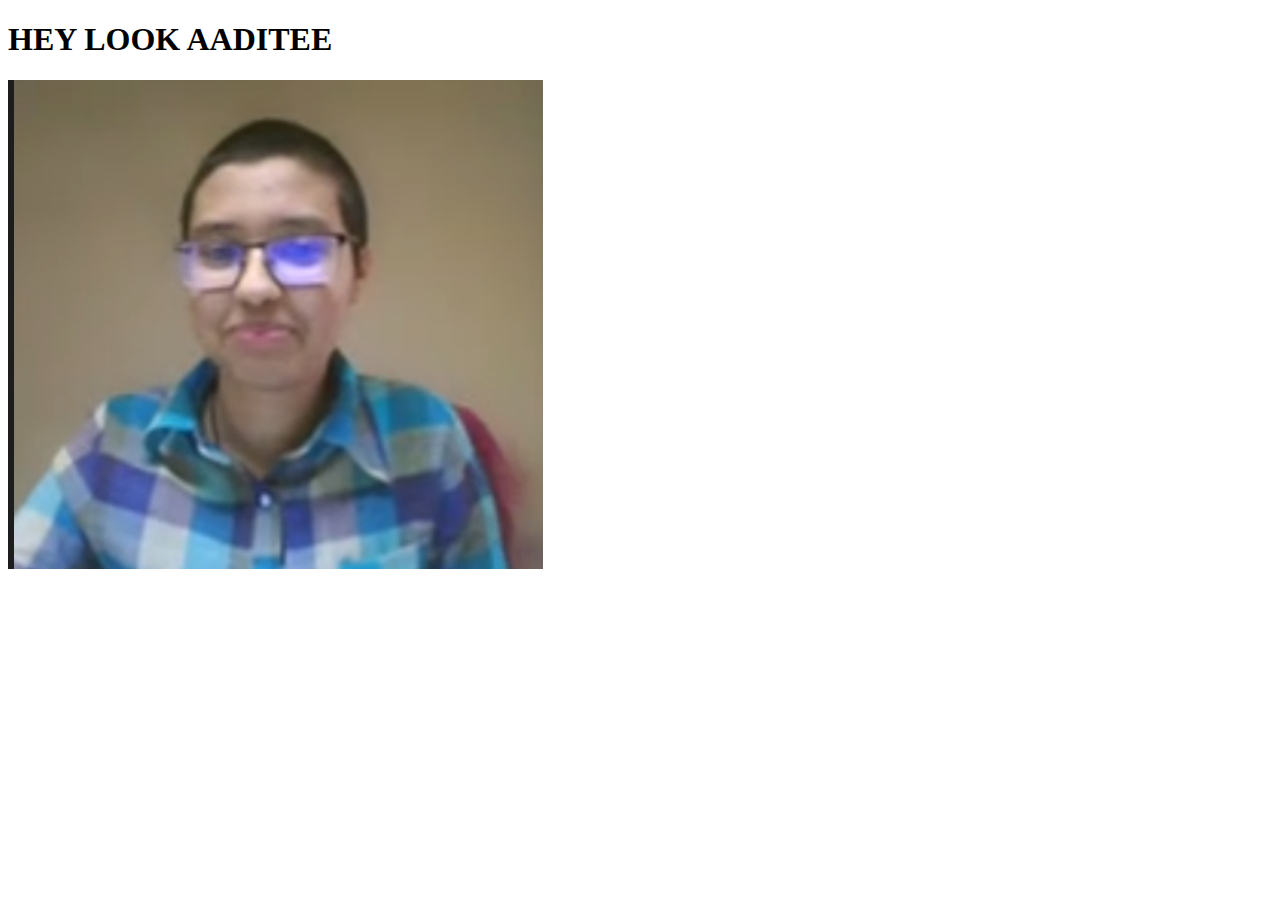
<file: html/main.html>
<!DOCTYPE html><html lang="en"><head>
    
    <meta charset="utf-8">

  </head>
  <body>
    
 <h1>HEY LOOK AADITEE</h1>
    <img src="pate.jpg" alt="PATE">
                        
                                       
</body></html>
</file>
